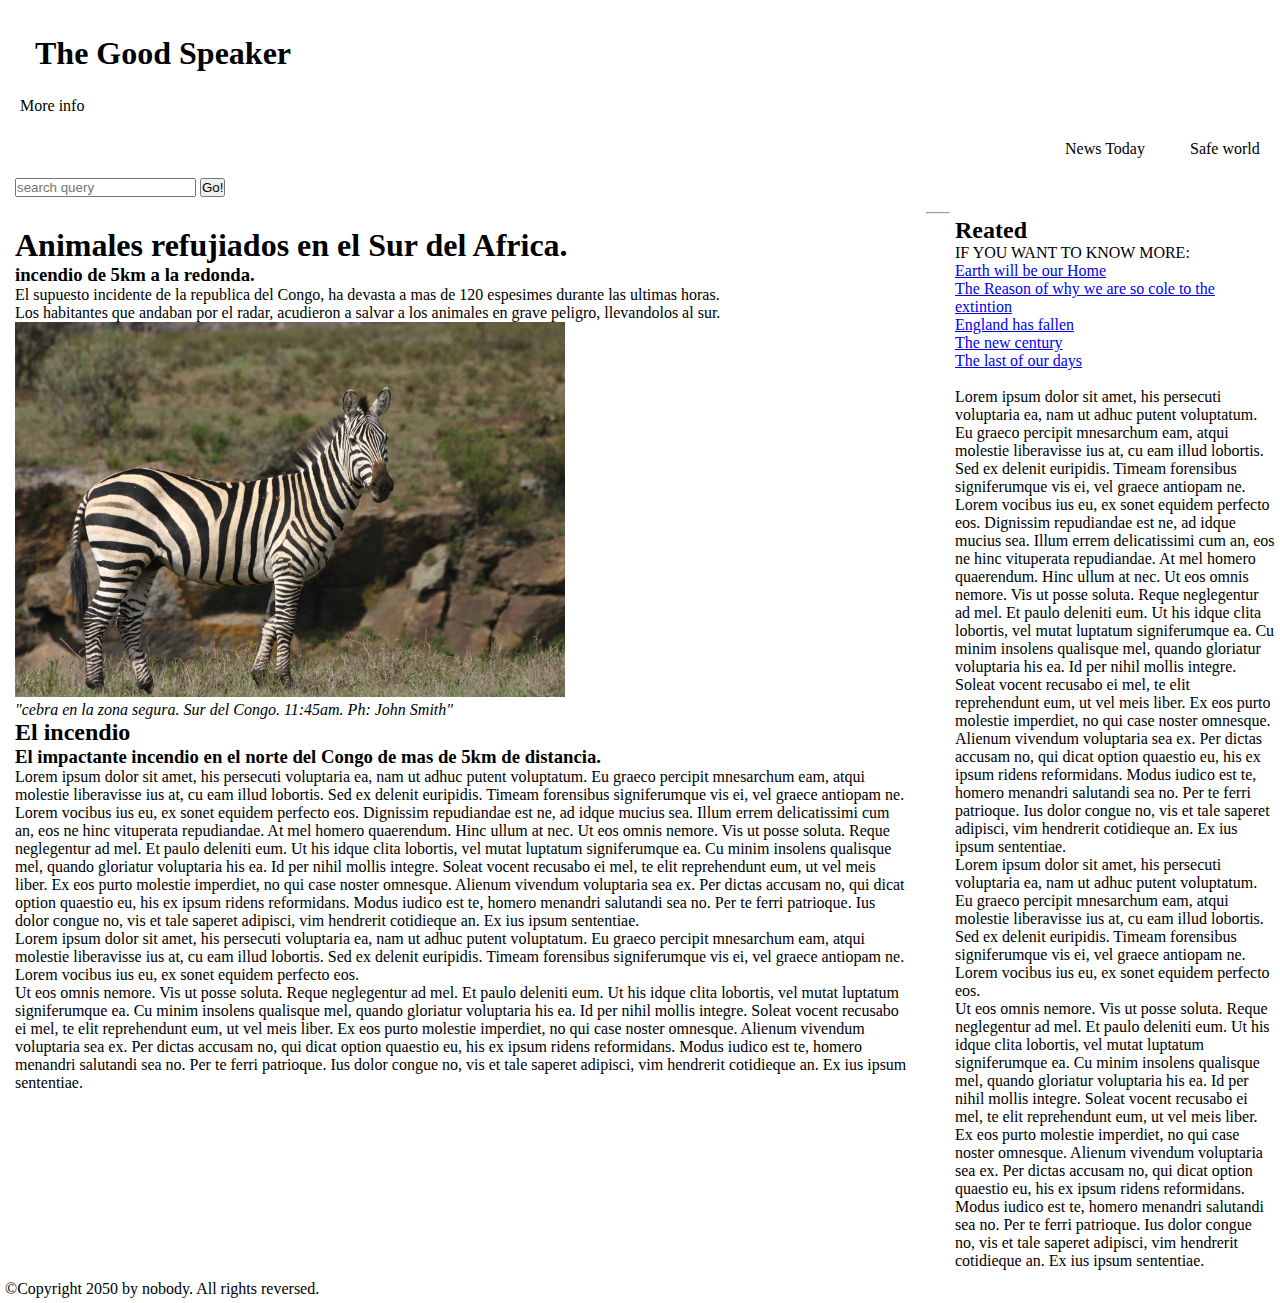
<file: Main/index.html>
<!DOCTYPE html>
<html lang="es">

<head>
    <title>The Safed World.com</title>
    <meta charset="utf-8">
    <link rel="stylesheet" href="/style.css">

</head>

<body>
    <main>
        <header>
            <h1 class="Logo">The Good Speaker</h1>

            <!-- Nuestro header principal que se utilizara para todo nuestro source code -->
            <nav>
                <ul>
                    <!-- asosiar algunas de estas listas a una pagina -->
                    <li> <a href="#">More info</a></li>
                    <div class="right">
                        <li><a href="/magnus/Safe-world.html">Safe world</a></li>
                        <li><a href="magnus/News.html">News Today</a></li>
                    </div>

                </ul>

                <form>
                    <input type="text" name="q" placeholder="search query">
                    <input type="submit" value="Go!">
                </form>
                <!-- contains the main navigation functionality for the page. Secondary links, etc., would not go in the navigation -->
            </nav>
        </header>

        <div class='background-behind-container'>
            <div class="box-container">
                <!-- Here is our page's main content -->
                <article>
                    <!-- is for content unique to this page -->
                    <h1>Animales refujiados en el Sur del Africa.</h1>
                    <h3>incendio de 5km a la redonda.</h3>
                    <p>El supuesto incidente de la republica del Congo, ha devasta a mas de 120 espesimes durante las ultimas horas.<br>
                        Los habitantes que andaban por el radar, acudieron a salvar a los animales en grave peligro, llevandolos al sur.</p>

                    <section> <img src="/Multimedia/zebre2.jpg" height="375px" width="550px">
                        <p><em>"cebra en la zona segura. Sur del Congo. 11:45am. Ph: John Smith"</em> </p>
                        <!-- ponerle un font famili: monospace -->
                        <!--  is similar to <article>, but it is more for grouping together a single part of the page that constitutes one single piece of functionality (e.g., a mini map, or a set of article headlines and summaries). -->
                    </section>

                    <h2>El incendio</h2>
                    <h3>El impactante incendio en el norte del Congo de mas de 5km de distancia.</h3>
                    <p>Lorem ipsum dolor sit amet, his persecuti voluptaria ea, nam ut adhuc putent voluptatum. Eu graeco percipit mnesarchum eam, atqui molestie liberavisse ius at, cu eam illud lobortis. Sed ex delenit euripidis. Timeam forensibus signiferumque vis ei, vel graece antiopam ne. Lorem vocibus ius eu, ex sonet equidem perfecto eos.

                        Dignissim repudiandae est ne, ad idque mucius sea. Illum errem delicatissimi cum an, eos ne hinc vituperata repudiandae. At mel homero quaerendum. Hinc ullum at nec.

                        Ut eos omnis nemore. Vis ut posse soluta. Reque neglegentur ad mel. Et paulo deleniti eum. Ut his idque clita lobortis, vel mutat luptatum signiferumque ea.

                        Cu minim insolens qualisque mel, quando gloriatur voluptaria his ea. Id per nihil mollis integre. Soleat vocent recusabo ei mel, te elit reprehendunt eum, ut vel meis liber. Ex eos purto molestie imperdiet, no qui case noster omnesque. Alienum vivendum voluptaria sea ex.

                        Per dictas accusam no, qui dicat option quaestio eu, his ex ipsum ridens reformidans. Modus iudico est te, homero menandri salutandi sea no. Per te ferri patrioque. Ius dolor congue no, vis et tale saperet adipisci, vim hendrerit cotidieque an. Ex ius ipsum sententiae.

                        <br> Lorem ipsum dolor sit amet, his persecuti voluptaria ea, nam ut adhuc putent voluptatum. Eu graeco percipit mnesarchum eam, atqui molestie liberavisse ius at, cu eam illud lobortis. Sed ex delenit euripidis. Timeam forensibus signiferumque vis ei, vel graece antiopam ne. Lorem vocibus ius eu, ex sonet equidem perfecto eos.
                        <br>Ut eos omnis nemore. Vis ut posse soluta. Reque neglegentur ad mel. Et paulo deleniti eum. Ut his idque clita lobortis, vel mutat luptatum signiferumque ea.

                        Cu minim insolens qualisque mel, quando gloriatur voluptaria his ea. Id per nihil mollis integre. Soleat vocent recusabo ei mel, te elit reprehendunt eum, ut vel meis liber. Ex eos purto molestie imperdiet, no qui case noster omnesque. Alienum vivendum voluptaria sea ex.

                        Per dictas accusam no, qui dicat option quaestio eu, his ex ipsum ridens reformidans. Modus iudico est te, homero menandri salutandi sea no. Per te ferri patrioque. Ius dolor congue no, vis et tale saperet adipisci, vim hendrerit cotidieque an. Ex ius ipsum sententiae.
                    </p>
                </article>
                <aside>
                    <!--Side bar of my website. later when i know how to make it with CSS -->
                    <h2>Reated</h2>
                    <p>IF YOU WANT TO KNOW MORE:</p>
                    <ul>
                        <li><a href="#">Earth will be our Home</a></li>
                        <li><a href="#">The Reason of why we are so cole to the extintion</a></li>
                        <li><a href="#">England has fallen</a></li>
                        <li><a href="#">The new century</a></li>
                        <li><a href="#">The last of our days</a></li>
                    </ul>
                    <br>
                    <p>Lorem ipsum dolor sit amet, his persecuti voluptaria ea, nam ut adhuc putent voluptatum. Eu graeco percipit mnesarchum eam, atqui molestie liberavisse ius at, cu eam illud lobortis. Sed ex delenit euripidis. Timeam forensibus signiferumque vis ei, vel graece antiopam ne. Lorem vocibus ius eu, ex sonet equidem perfecto eos.

                        Dignissim repudiandae est ne, ad idque mucius sea. Illum errem delicatissimi cum an, eos ne hinc vituperata repudiandae. At mel homero quaerendum. Hinc ullum at nec.

                        Ut eos omnis nemore. Vis ut posse soluta. Reque neglegentur ad mel. Et paulo deleniti eum. Ut his idque clita lobortis, vel mutat luptatum signiferumque ea.

                        Cu minim insolens qualisque mel, quando gloriatur voluptaria his ea. Id per nihil mollis integre. Soleat vocent recusabo ei mel, te elit reprehendunt eum, ut vel meis liber. Ex eos purto molestie imperdiet, no qui case noster omnesque. Alienum vivendum voluptaria sea ex.

                        Per dictas accusam no, qui dicat option quaestio eu, his ex ipsum ridens reformidans. Modus iudico est te, homero menandri salutandi sea no. Per te ferri patrioque. Ius dolor congue no, vis et tale saperet adipisci, vim hendrerit cotidieque an. Ex ius ipsum sententiae.

                        <br> Lorem ipsum dolor sit amet, his persecuti voluptaria ea, nam ut adhuc putent voluptatum. Eu graeco percipit mnesarchum eam, atqui molestie liberavisse ius at, cu eam illud lobortis. Sed ex delenit euripidis. Timeam forensibus signiferumque vis ei, vel graece antiopam ne. Lorem vocibus ius eu, ex sonet equidem perfecto eos.
                        <br>Ut eos omnis nemore. Vis ut posse soluta. Reque neglegentur ad mel. Et paulo deleniti eum. Ut his idque clita lobortis, vel mutat luptatum signiferumque ea.

                        Cu minim insolens qualisque mel, quando gloriatur voluptaria his ea. Id per nihil mollis integre. Soleat vocent recusabo ei mel, te elit reprehendunt eum, ut vel meis liber. Ex eos purto molestie imperdiet, no qui case noster omnesque. Alienum vivendum voluptaria sea ex.

                        Per dictas accusam no, qui dicat option quaestio eu, his ex ipsum ridens reformidans. Modus iudico est te, homero menandri salutandi sea no. Per te ferri patrioque. Ius dolor congue no, vis et tale saperet adipisci, vim hendrerit cotidieque an. Ex ius ipsum sententiae.
                    </p>

                </aside>
            </div>
        </div>
        <hr>
        <footer>
            <p>©Copyright 2050 by nobody. All rights reversed.</p>
        </footer>

    </main>

</body></html>
</file>
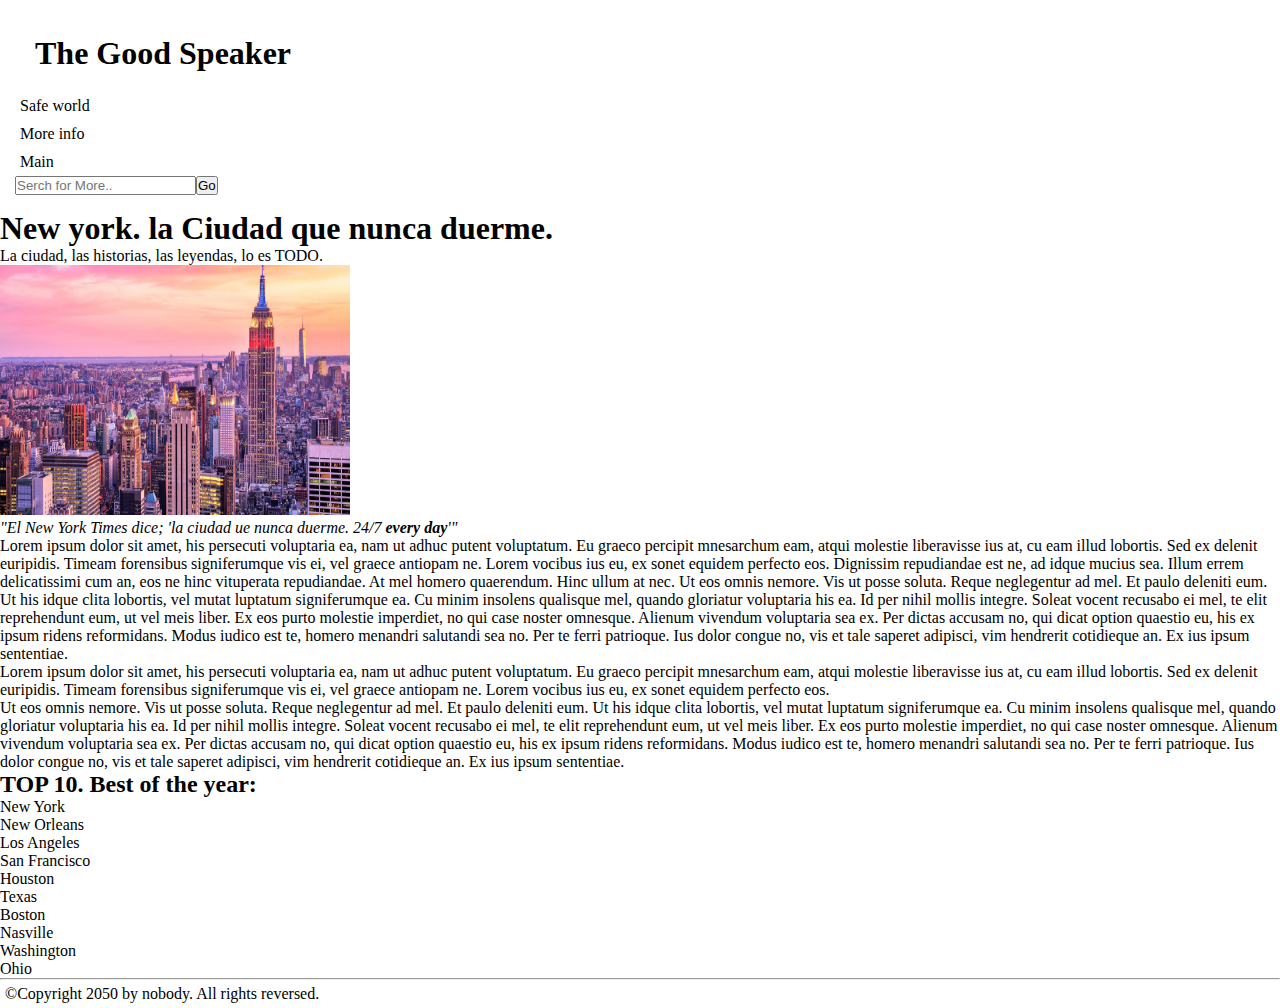
<file: magnus/News.html>
<!DOCTYPE html>
<html lang="en">

<head>
    <meta charset="UTF-8">
    <title>News BBC</title>
    <link rel="stylesheet" href="/style.css">
</head>

<body>
    <main>
        <header>
            <h1>The Good Speaker</h1>

            <nav>
                <ul>
                    <li><a href="Safe-world.html">Safe world</a></li>
                    <li><a href="#">More info</a></li>
                    <li><a href="../index.html">Main</a></li>
                </ul>
                <form> <input type="text" name="q" placeholder="Serch for More.."><input type="submit" value="Go"></form>
            </nav>
        </header>
        <article>
            <h1>New york. la Ciudad que nunca duerme.</h1>
            <p>La ciudad, las historias, las leyendas, lo es TODO.</p>

            <section><img src="../Multimedia/new%20yorker.jpg" alt="New York City" height="250" width="350">
                <p><em>"El New York Times dice; 'la ciudad ue nunca duerme. 24/7 <b>every day</b>'"</em></p>
            </section>
            <p>Lorem ipsum dolor sit amet, his persecuti voluptaria ea, nam ut adhuc putent voluptatum. Eu graeco percipit mnesarchum eam, atqui molestie liberavisse ius at, cu eam illud lobortis. Sed ex delenit euripidis. Timeam forensibus signiferumque vis ei, vel graece antiopam ne. Lorem vocibus ius eu, ex sonet equidem perfecto eos.

                Dignissim repudiandae est ne, ad idque mucius sea. Illum errem delicatissimi cum an, eos ne hinc vituperata repudiandae. At mel homero quaerendum. Hinc ullum at nec.

                Ut eos omnis nemore. Vis ut posse soluta. Reque neglegentur ad mel. Et paulo deleniti eum. Ut his idque clita lobortis, vel mutat luptatum signiferumque ea.

                Cu minim insolens qualisque mel, quando gloriatur voluptaria his ea. Id per nihil mollis integre. Soleat vocent recusabo ei mel, te elit reprehendunt eum, ut vel meis liber. Ex eos purto molestie imperdiet, no qui case noster omnesque. Alienum vivendum voluptaria sea ex.

                Per dictas accusam no, qui dicat option quaestio eu, his ex ipsum ridens reformidans. Modus iudico est te, homero menandri salutandi sea no. Per te ferri patrioque. Ius dolor congue no, vis et tale saperet adipisci, vim hendrerit cotidieque an. Ex ius ipsum sententiae.

                <br> Lorem ipsum dolor sit amet, his persecuti voluptaria ea, nam ut adhuc putent voluptatum. Eu graeco percipit mnesarchum eam, atqui molestie liberavisse ius at, cu eam illud lobortis. Sed ex delenit euripidis. Timeam forensibus signiferumque vis ei, vel graece antiopam ne. Lorem vocibus ius eu, ex sonet equidem perfecto eos.
                <br>Ut eos omnis nemore. Vis ut posse soluta. Reque neglegentur ad mel. Et paulo deleniti eum. Ut his idque clita lobortis, vel mutat luptatum signiferumque ea.

                Cu minim insolens qualisque mel, quando gloriatur voluptaria his ea. Id per nihil mollis integre. Soleat vocent recusabo ei mel, te elit reprehendunt eum, ut vel meis liber. Ex eos purto molestie imperdiet, no qui case noster omnesque. Alienum vivendum voluptaria sea ex.

                Per dictas accusam no, qui dicat option quaestio eu, his ex ipsum ridens reformidans. Modus iudico est te, homero menandri salutandi sea no. Per te ferri patrioque. Ius dolor congue no, vis et tale saperet adipisci, vim hendrerit cotidieque an. Ex ius ipsum sententiae.</p>
        </article>
        <aside>
            <h2>TOP 10. Best of the year:</h2>
            <ol>
                <li>New York</li>
                <li>New Orleans</li>
                <li>Los Angeles</li>
                <li>San Francisco</li>
                <li>Houston</li>
                <li>Texas</li>
                <li>Boston</li>
                <li>Nasville</li>
                <li>Washington</li>
                <li>Ohio</li>
            </ol>
        </aside>
        <hr>
        <footer>©Copyright 2050 by nobody. All rights reversed.</footer>
    </main>

</body></html>
</file>
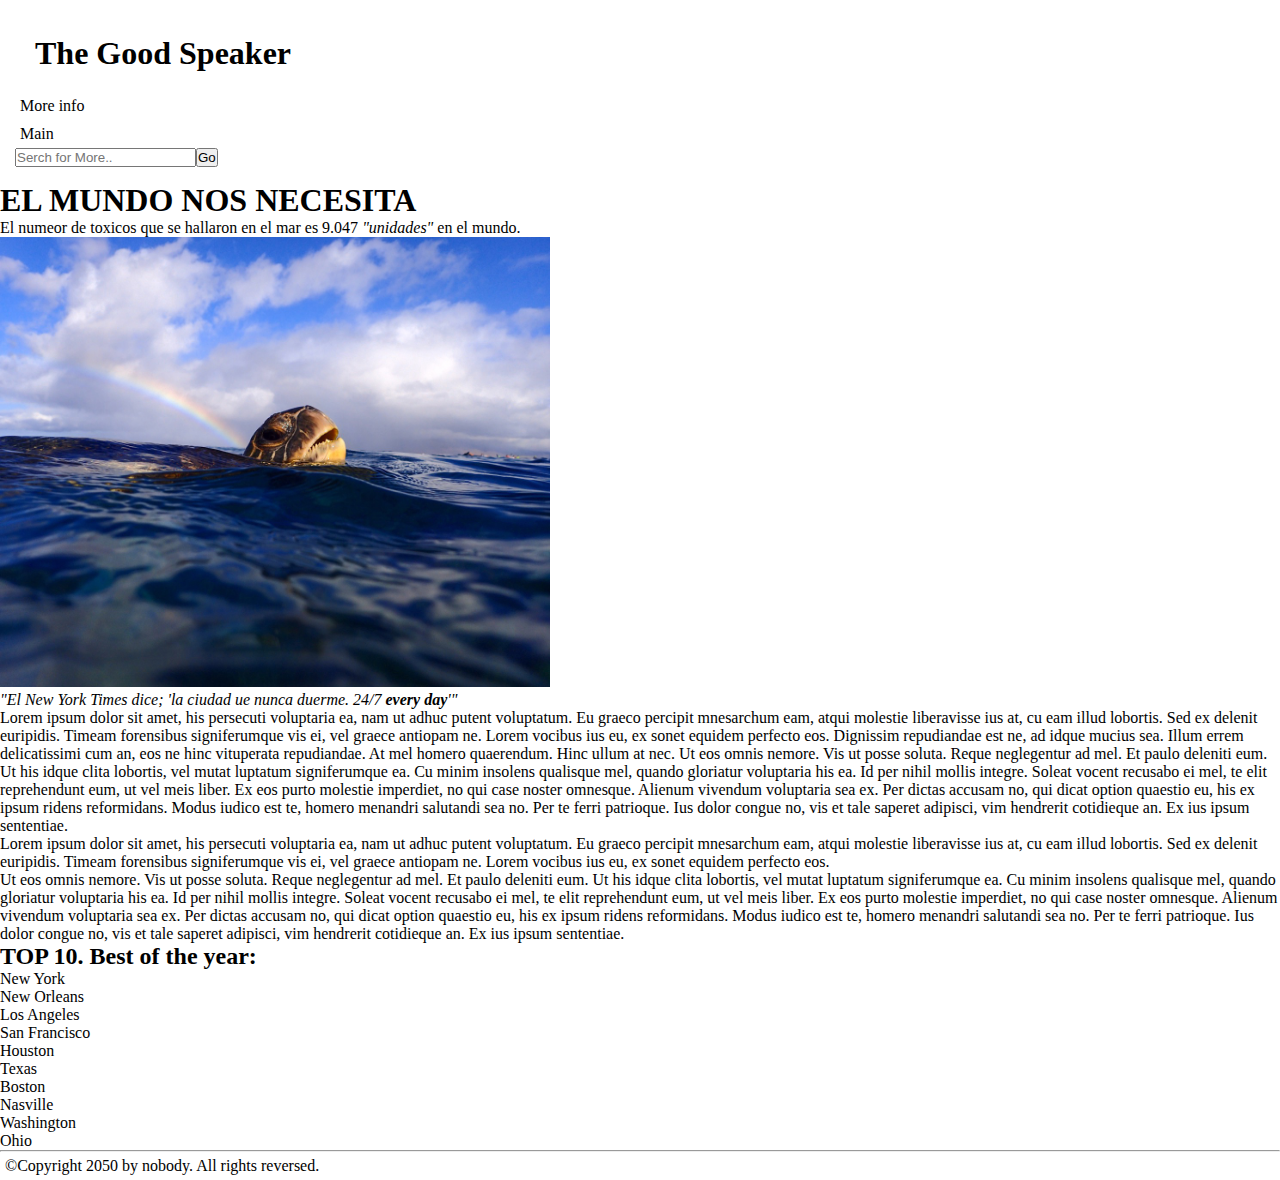
<file: magnus/Safe-world.html>
<!DOCTYPE html>
<html lang="en">

<head>
    <meta charset="UTF-8">
    <title>Safe World</title>
    <link rel="stylesheet" href="/style.css">

</head>

<body>
    <main>
        <header>
            <h1>The Good Speaker</h1>

            <nav>
                <ul>

                    <li><a href="#">More info</a></li>
                    <li><a href="/Main/index.html">Main</a></li>
                </ul>
                <form> <input type="text" name="q" placeholder="Serch for More.."><input type="submit" value="Go"></form>
            </nav>
        </header>
        <article>
            <h1>EL MUNDO NOS NECESITA</h1>
            <p>El numeor de toxicos que se hallaron en el mar es 9.047 <em>"unidades"</em> en el mundo.</p>

            <section><img src="../Multimedia/tourtle.jpg" alt="Ocean" height="450" width="550">
                <p><em>"El New York Times dice; 'la ciudad ue nunca duerme. 24/7 <b>every day</b>'"</em></p>
            </section>
            <p>Lorem ipsum dolor sit amet, his persecuti voluptaria ea, nam ut adhuc putent voluptatum. Eu graeco percipit mnesarchum eam, atqui molestie liberavisse ius at, cu eam illud lobortis. Sed ex delenit euripidis. Timeam forensibus signiferumque vis ei, vel graece antiopam ne. Lorem vocibus ius eu, ex sonet equidem perfecto eos.

                Dignissim repudiandae est ne, ad idque mucius sea. Illum errem delicatissimi cum an, eos ne hinc vituperata repudiandae. At mel homero quaerendum. Hinc ullum at nec.

                Ut eos omnis nemore. Vis ut posse soluta. Reque neglegentur ad mel. Et paulo deleniti eum. Ut his idque clita lobortis, vel mutat luptatum signiferumque ea.

                Cu minim insolens qualisque mel, quando gloriatur voluptaria his ea. Id per nihil mollis integre. Soleat vocent recusabo ei mel, te elit reprehendunt eum, ut vel meis liber. Ex eos purto molestie imperdiet, no qui case noster omnesque. Alienum vivendum voluptaria sea ex.

                Per dictas accusam no, qui dicat option quaestio eu, his ex ipsum ridens reformidans. Modus iudico est te, homero menandri salutandi sea no. Per te ferri patrioque. Ius dolor congue no, vis et tale saperet adipisci, vim hendrerit cotidieque an. Ex ius ipsum sententiae.

                <br> Lorem ipsum dolor sit amet, his persecuti voluptaria ea, nam ut adhuc putent voluptatum. Eu graeco percipit mnesarchum eam, atqui molestie liberavisse ius at, cu eam illud lobortis. Sed ex delenit euripidis. Timeam forensibus signiferumque vis ei, vel graece antiopam ne. Lorem vocibus ius eu, ex sonet equidem perfecto eos.
                <br>Ut eos omnis nemore. Vis ut posse soluta. Reque neglegentur ad mel. Et paulo deleniti eum. Ut his idque clita lobortis, vel mutat luptatum signiferumque ea.

                Cu minim insolens qualisque mel, quando gloriatur voluptaria his ea. Id per nihil mollis integre. Soleat vocent recusabo ei mel, te elit reprehendunt eum, ut vel meis liber. Ex eos purto molestie imperdiet, no qui case noster omnesque. Alienum vivendum voluptaria sea ex.

                Per dictas accusam no, qui dicat option quaestio eu, his ex ipsum ridens reformidans. Modus iudico est te, homero menandri salutandi sea no. Per te ferri patrioque. Ius dolor congue no, vis et tale saperet adipisci, vim hendrerit cotidieque an. Ex ius ipsum sententiae.</p>
        </article>
        <aside>
            <h2>TOP 10. Best of the year:</h2>
            <ol>
                <li>New York</li>
                <li>New Orleans</li>
                <li>Los Angeles</li>
                <li>San Francisco</li>
                <li>Houston</li>
                <li>Texas</li>
                <li>Boston</li>
                <li>Nasville</li>
                <li>Washington</li>
                <li>Ohio</li>
            </ol>
        </aside>
        <hr>
        <footer>©Copyright 2050 by nobody. All rights reversed.</footer>
    </main>

</body></html>
</file>
<file: style.css>
/*################ defaults #################*/

* {
    margin: 0;
    padding: 0;

}

/*################ Nav bar #################*/

nav{
     clear: both;
    margin: 0 auto;
}

nav ul li {
    list-style: none;
    display: block;
    padding: 5px;
    width: 85px;
}

 div.right li {
    float: right;
}

div.right li {
    margin: 15px;
}


nav ul li a {
    color: black;
    text-decoration: none;
}
/*################  form  #################*/

form {
    clear: both;

}



/*################  main #################*/





header h1 {
    float: left;
    padding: 5px;
    margin: 15px;
}

header {
    width: 100%;
    padding: 15px;
    margin: 0 auto;
}

.box-container article {

    padding: 15px;
    float: left;
    width: 70%;

}

.box-container aside {
    overflow: hidden;
    margin: 0;
    padding: 5px;
    width: 25%;
    float: right;

}

footer {
    padding: 5px;
    clear: both;
}
</file>
